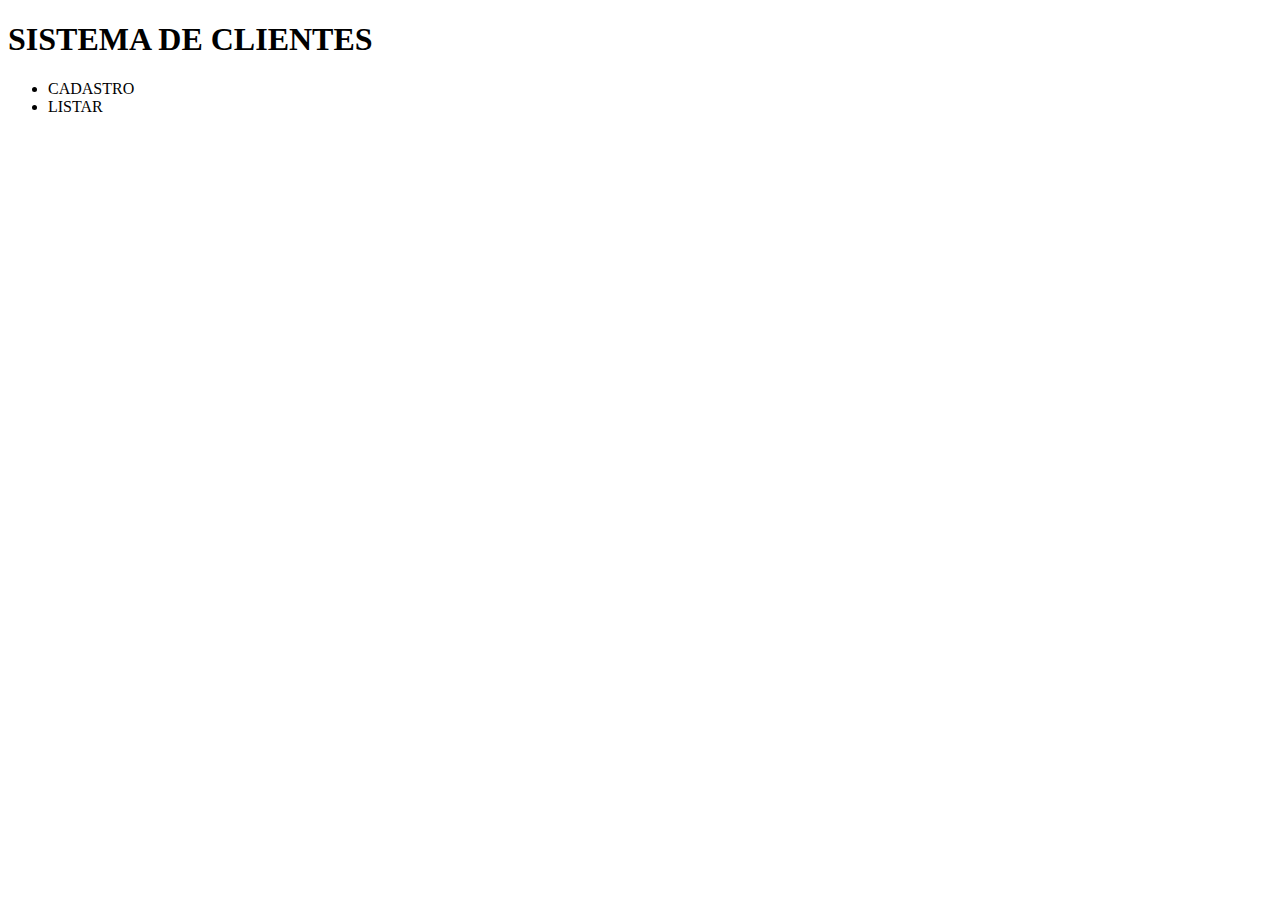
<file: unfollow/target/classes/templates/index.html>
<!DOCTYPE html>
<html xmlns:th="http://www.thymeleaf.org">
<head>
    <title>PRIMEIRA PAGINA</title>
</head>
<body>
    <h1>SISTEMA DE CLIENTES</h1>
    <ul>
        <li>
            <a th:href="@{/cadastro}">
                CADASTRO
            </a>
        </li>
        <li>
            <a th:href="@{/listar}">
                LISTAR
            </a>
        </li>
    </ul>
</body>
</html>
</file>
